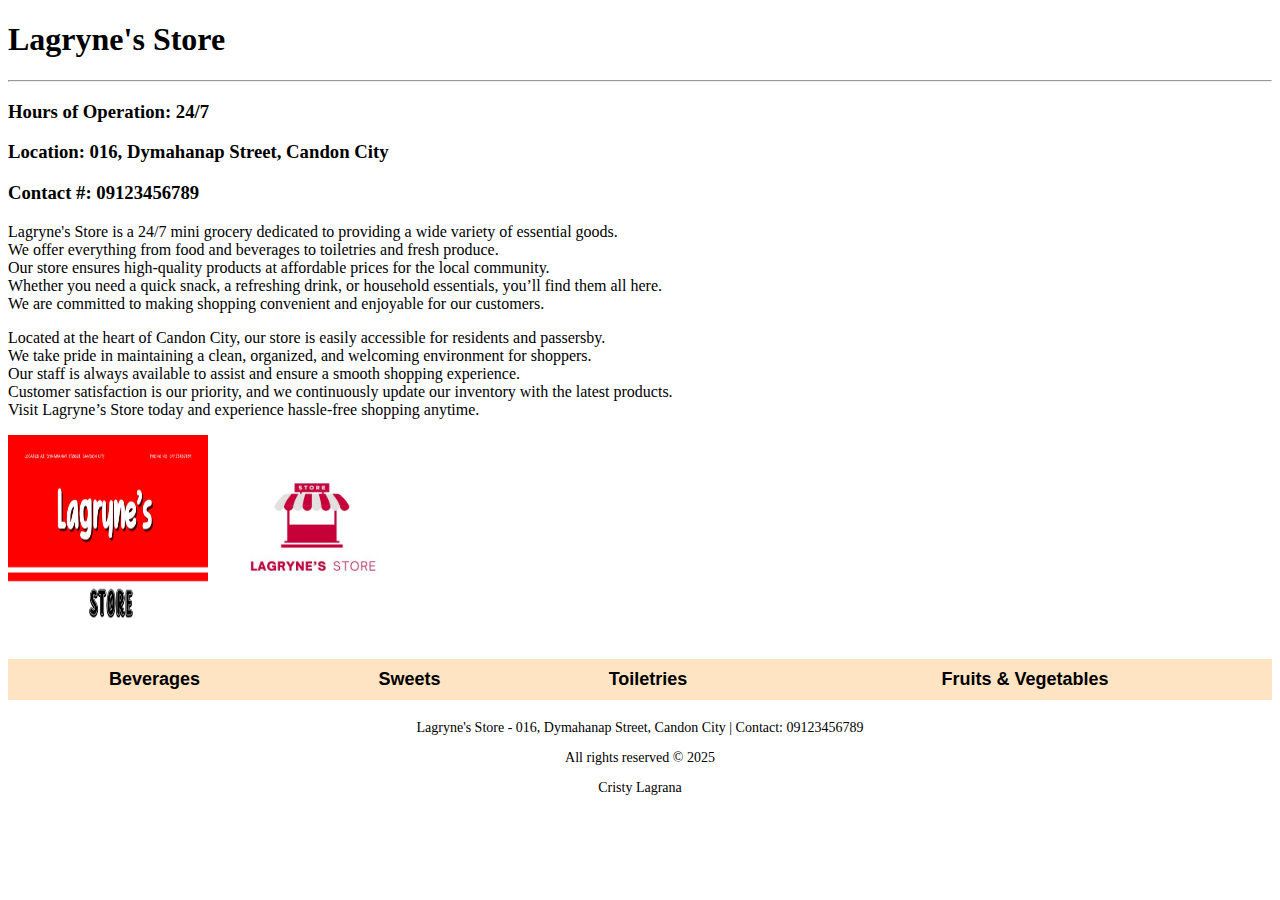
<file: index.html>
<!DOCTYPE html>
<html lang="en">
<head>
    <meta charset="UTF-8">
    <meta name="viewport" content="width=device-width, initial-scale=1.0">
    <title>Lagryne's Store - Home</title>
    <style>
        table {
            width: 100%;
            border-collapse: collapse;
            text-align: center;
            font-size: 18px;
            font-family: Arial, sans-serif;
            background-color: bisque;
            font-weight: bold;
            color: black;
        }
        th {
            padding: 10px;
        }
        img {
            width: 200px;
            height: 200px;
        }
    </style>
</head>
<body>
    <h1>Lagryne's Store</h1>
    <hr>
    <h3>Hours of Operation: 24/7</h3>
    <h3>Location: 016, Dymahanap Street, Candon City</h3>
    <h3>Contact #: 09123456789</h3>

    <p>
        Lagryne's Store is a 24/7 mini grocery dedicated to providing a wide variety of essential goods. <br> 
        We offer everything from food and beverages to toiletries and fresh produce. <br>
        Our store ensures high-quality products at affordable prices for the local community. <br>
        Whether you need a quick snack, a refreshing drink, or household essentials, you’ll find them all here. <br>
        We are committed to making shopping convenient and enjoyable for our customers.
    </p>
    <p>
        Located at the heart of Candon City, our store is easily accessible for residents and passersby. <br>
        We take pride in maintaining a clean, organized, and welcoming environment for shoppers. <br>
        Our staff is always available to assist and ensure a smooth shopping experience. <br>
        Customer satisfaction is our priority, and we continuously update our inventory with the latest products. <br>
        Visit Lagryne’s Store today and experience hassle-free shopping anytime.
    </p>

    <img src="rsc/Frontstore.jpg" alt="Store Front">
    <img src="rsc/logo.jpg" alt="Store Logo">

    <table style="margin-top: 20px;">
        <tr>
            <th><a href="store htmls/drinks.html" style="text-decoration: none; color: black;">Beverages</a></th>
            <th><a href="store htmls/sweets.html" style="text-decoration: none; color: black;">Sweets</a></th>
            <th><a href="store htmls/toiletries.html" style="text-decoration: none; color: black;">Toiletries</a></th>
            <th><a href="store htmls/fruit and vegetable.html" style="text-decoration: none; color: black;">Fruits & Vegetables</a></th>
        </tr>
    </table>

    <footer style="margin-top:20px; text-align:center; font-size:14px;">
        <p>Lagryne's Store - 016, Dymahanap Street, Candon City | Contact: 09123456789</p>
        <p>All rights reserved © 2025</p>
        <p>Cristy Lagrana</p>
    </footer>
</body>
</html>
</file>
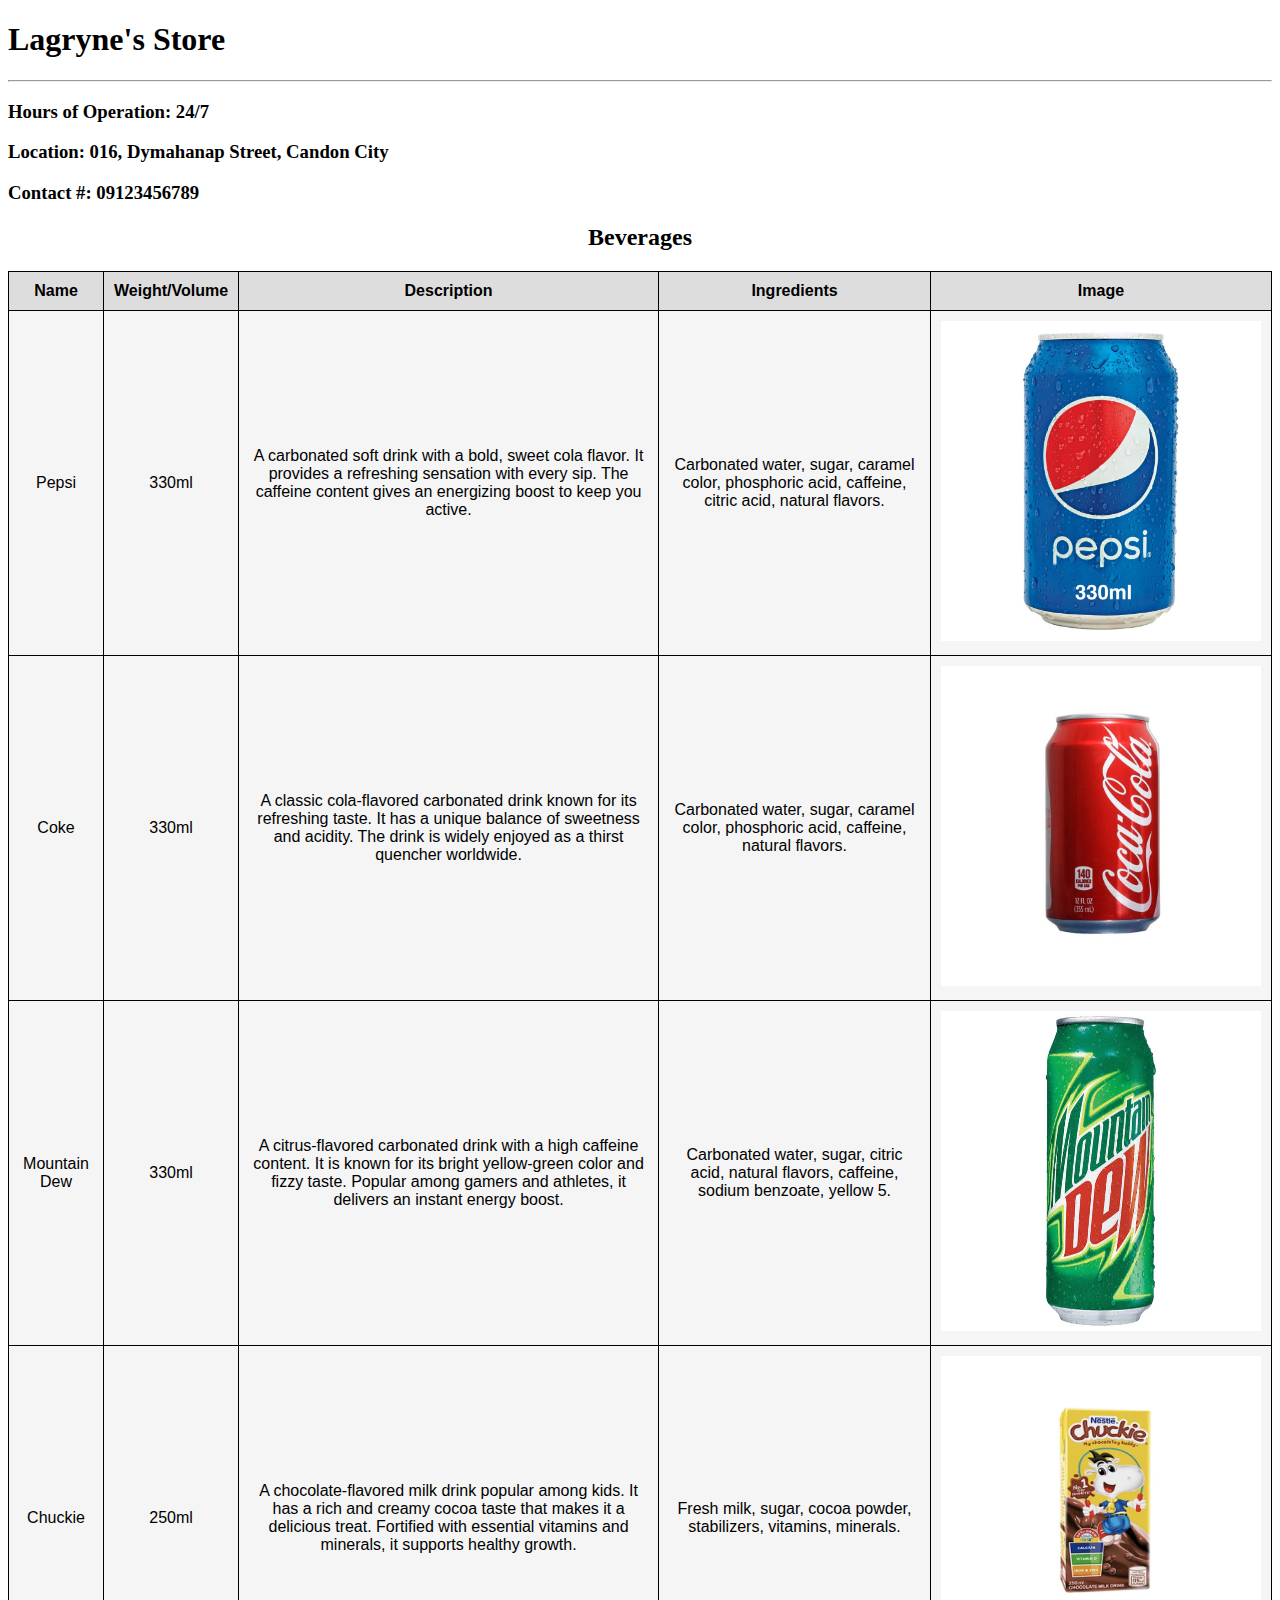
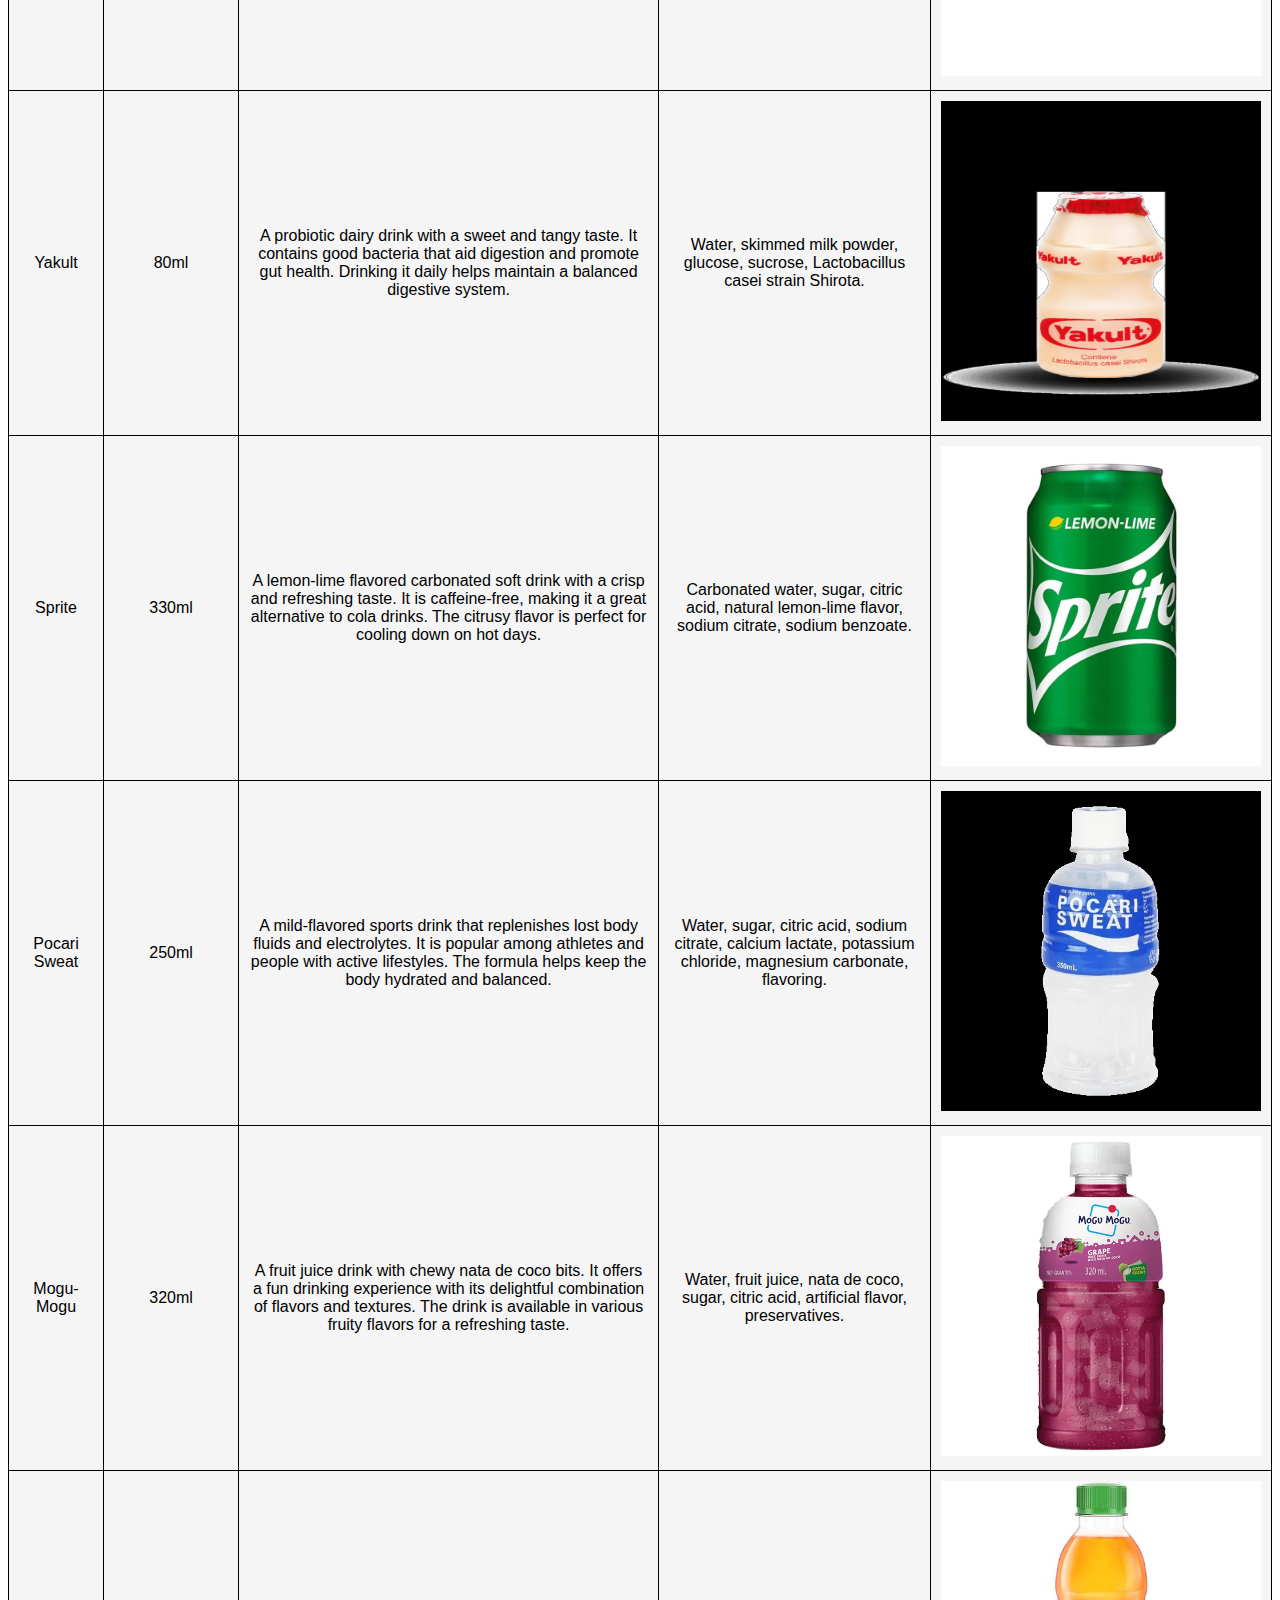
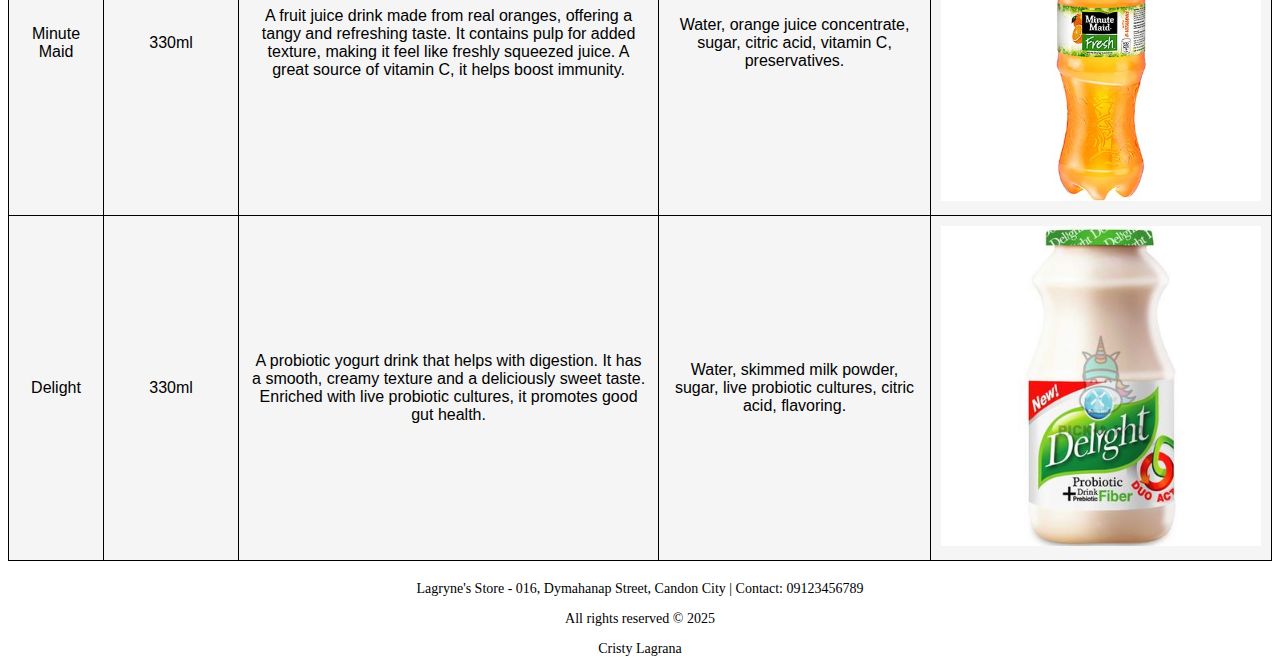
<file: store htmls/drinks.html>
<!DOCTYPE html>
<html lang="en">
<head>
    <meta charset="UTF-8">
    <meta name="viewport" content="width=device-width, initial-scale=1.0">
    <title>Beverages Section</title>
    <style>
        table {
            width: 100%;
            border-collapse: collapse;
            text-align: center;
            font-size: 16px;
            font-family: Arial, sans-serif;
            background-color: #f5f5f5;
        }
        th, td {
            border: 1px solid black;
            padding: 10px;
        }
        th {
            background-color: #ddd;
        }
        img {
            width: 320px;
            height: 320px;
        }
    </style>
</head>
<body>
    <h1>Lagryne's Store</h1>
    <hr>
    <h3>Hours of Operation: 24/7</h3>
    <h3>Location: 016, Dymahanap Street, Candon City</h3>
    <h3>Contact #: 09123456789</h3>

    <h2 style="text-align:center;">Beverages</h2>
    <table>
        <tr>
            <th>Name</th>
            <th>Weight/Volume</th>
            <th>Description</th>
            <th>Ingredients</th>
            <th>Image</th>
        </tr>
        <tr>
            <td>Pepsi</td>
            <td>330ml</td>
            <td>A carbonated soft drink with a bold, sweet cola flavor. It provides a refreshing sensation with every sip. The caffeine content gives an energizing boost to keep you active.</td>
            <td>Carbonated water, sugar, caramel color, phosphoric acid, caffeine, citric acid, natural flavors.</td>
            <td><img src="../rsc/pepsi.jpg" alt="Pepsi"></td>
        </tr>
        <tr>
            <td>Coke</td>
            <td>330ml</td>
            <td>A classic cola-flavored carbonated drink known for its refreshing taste. It has a unique balance of sweetness and acidity. The drink is widely enjoyed as a thirst quencher worldwide.</td>
            <td>Carbonated water, sugar, caramel color, phosphoric acid, caffeine, natural flavors.</td>
            <td><img src="../rsc/coke.jpg" alt="Coke"></td>
        </tr>
        <tr>
            <td>Mountain Dew</td>
            <td>330ml</td>
            <td>A citrus-flavored carbonated drink with a high caffeine content. It is known for its bright yellow-green color and fizzy taste. Popular among gamers and athletes, it delivers an instant energy boost.</td>
            <td>Carbonated water, sugar, citric acid, natural flavors, caffeine, sodium benzoate, yellow 5.</td>
            <td><img src="../rsc/Dew.jpg" alt="Mountain Dew"></td>
        </tr>
        <tr>
            <td>Chuckie</td>
            <td>250ml</td>
            <td>A chocolate-flavored milk drink popular among kids. It has a rich and creamy cocoa taste that makes it a delicious treat. Fortified with essential vitamins and minerals, it supports healthy growth.</td>
            <td>Fresh milk, sugar, cocoa powder, stabilizers, vitamins, minerals.</td>
            <td><img src="../rsc/chuckie.jpg" alt="Chuckie"></td>
        </tr>
        <tr>
            <td>Yakult</td>
            <td>80ml</td>
            <td>A probiotic dairy drink with a sweet and tangy taste. It contains good bacteria that aid digestion and promote gut health. Drinking it daily helps maintain a balanced digestive system.</td>
            <td>Water, skimmed milk powder, glucose, sucrose, Lactobacillus casei strain Shirota.</td>
            <td><img src="../rsc/yakult.jpg" alt="Yakult"></td>
        </tr>
        <tr>
            <td>Sprite</td>
            <td>330ml</td>
            <td>A lemon-lime flavored carbonated soft drink with a crisp and refreshing taste. It is caffeine-free, making it a great alternative to cola drinks. The citrusy flavor is perfect for cooling down on hot days.</td>
            <td>Carbonated water, sugar, citric acid, natural lemon-lime flavor, sodium citrate, sodium benzoate.</td>
            <td><img src="../rsc/sprite.jpg" alt="Sprite"></td>
        </tr>
        <tr>
            <td>Pocari Sweat</td>
            <td>250ml</td>
            <td>A mild-flavored sports drink that replenishes lost body fluids and electrolytes. It is popular among athletes and people with active lifestyles. The formula helps keep the body hydrated and balanced.</td>
            <td>Water, sugar, citric acid, sodium citrate, calcium lactate, potassium chloride, magnesium carbonate, flavoring.</td>
            <td><img src="../rsc/pocari.jpg" alt="Pocari Sweat"></td>
        </tr>
        <tr>
            <td>Mogu-Mogu</td>
            <td>320ml</td>
            <td>A fruit juice drink with chewy nata de coco bits. It offers a fun drinking experience with its delightful combination of flavors and textures. The drink is available in various fruity flavors for a refreshing taste.</td>
            <td>Water, fruit juice, nata de coco, sugar, citric acid, artificial flavor, preservatives.</td>
            <td><img src="../rsc/mogu-mogu.jpg" alt="Mogu-Mogu"></td>
        </tr>
        <tr>
            <td>Minute Maid</td>
            <td>330ml</td>
            <td>A fruit juice drink made from real oranges, offering a tangy and refreshing taste. It contains pulp for added texture, making it feel like freshly squeezed juice. A great source of vitamin C, it helps boost immunity.</td>
            <td>Water, orange juice concentrate, sugar, citric acid, vitamin C, preservatives.</td>
            <td><img src="../rsc/minutemaid.jpg" alt="Minute Maid"></td>
        </tr>
        <tr>
            <td>Delight</td>
            <td>330ml</td>
            <td>A probiotic yogurt drink that helps with digestion. It has a smooth, creamy texture and a deliciously sweet taste. Enriched with live probiotic cultures, it promotes good gut health.</td>
            <td>Water, skimmed milk powder, sugar, live probiotic cultures, citric acid, flavoring.</td>
            <td><img src="../rsc/delight.jpg" alt="Delight"></td>
        </tr>
    </table>

    <footer style="margin-top:20px; text-align:center; font-size:14px;">
        <p>Lagryne's Store - 016, Dymahanap Street, Candon City | Contact: 09123456789</p>
        <p>All rights reserved © 2025</p>
        <p>Cristy Lagrana</p>
    </footer>
</body>
</html>
</file>
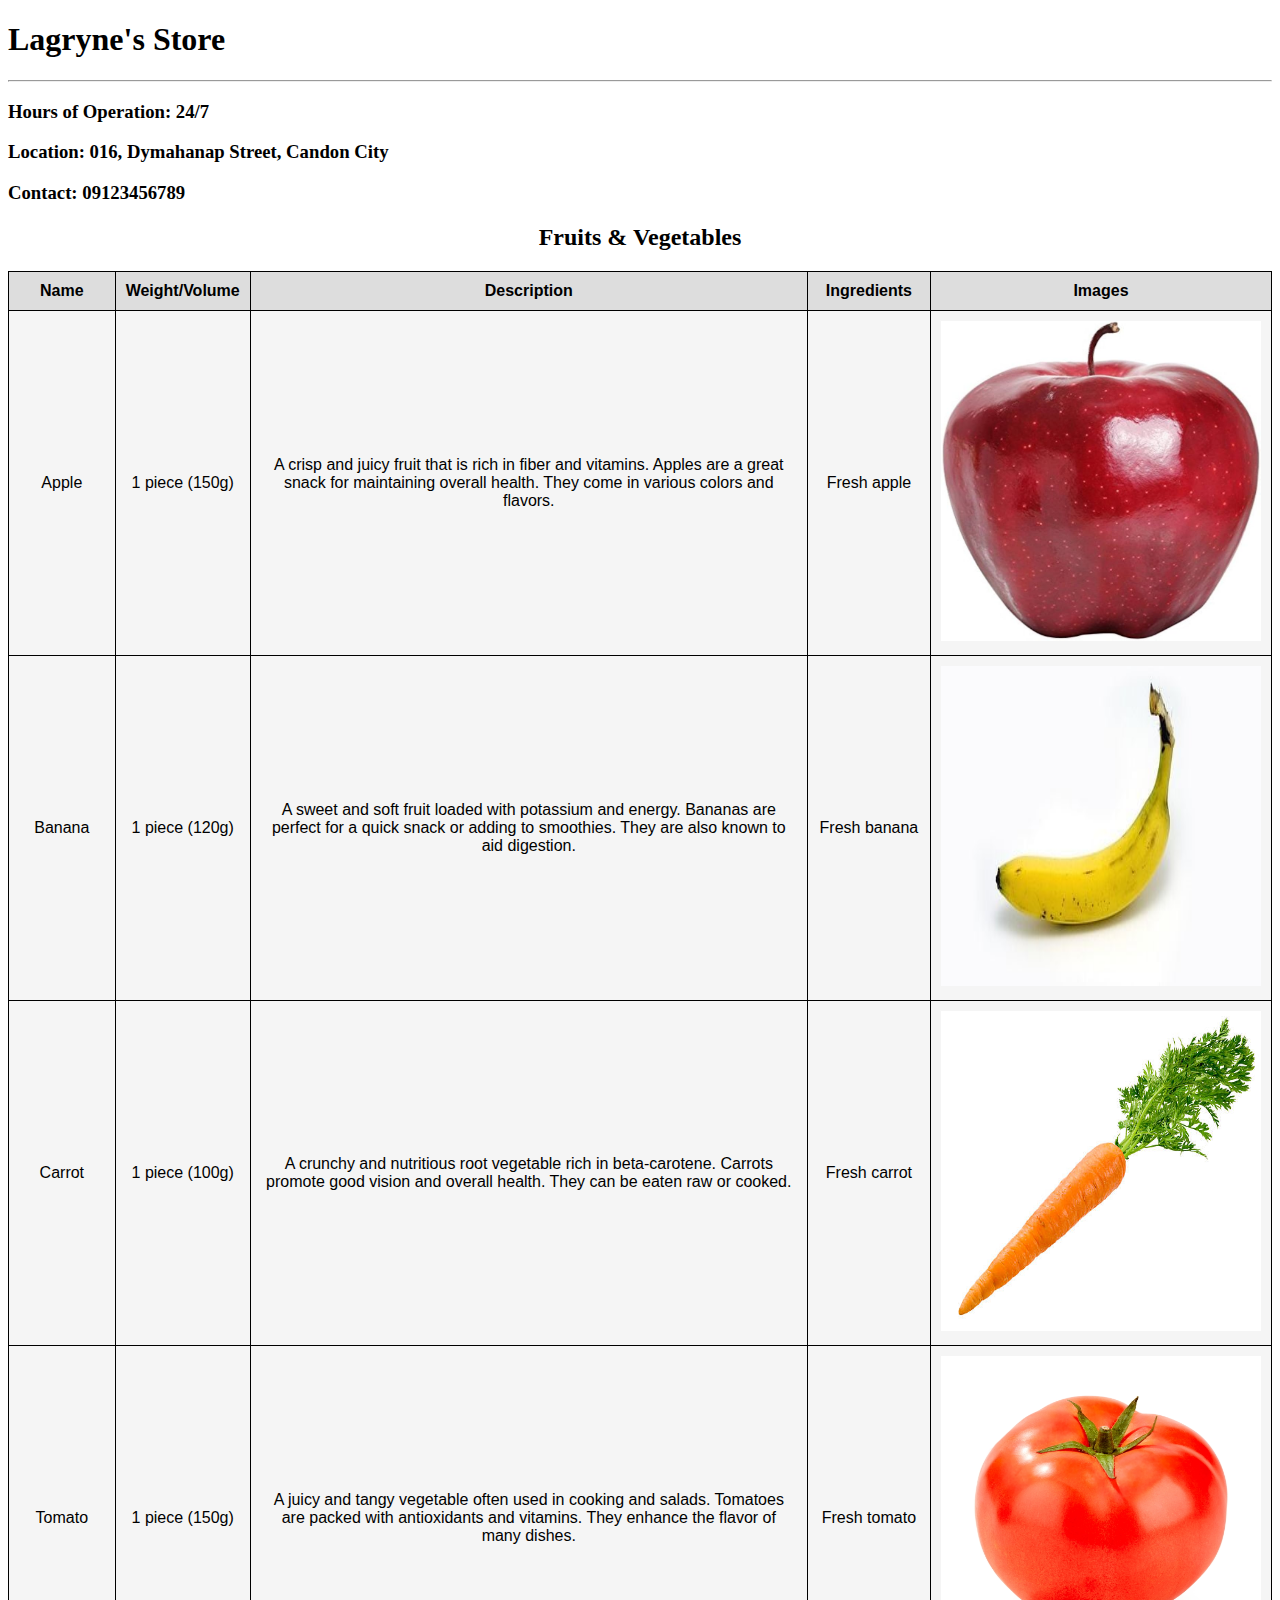
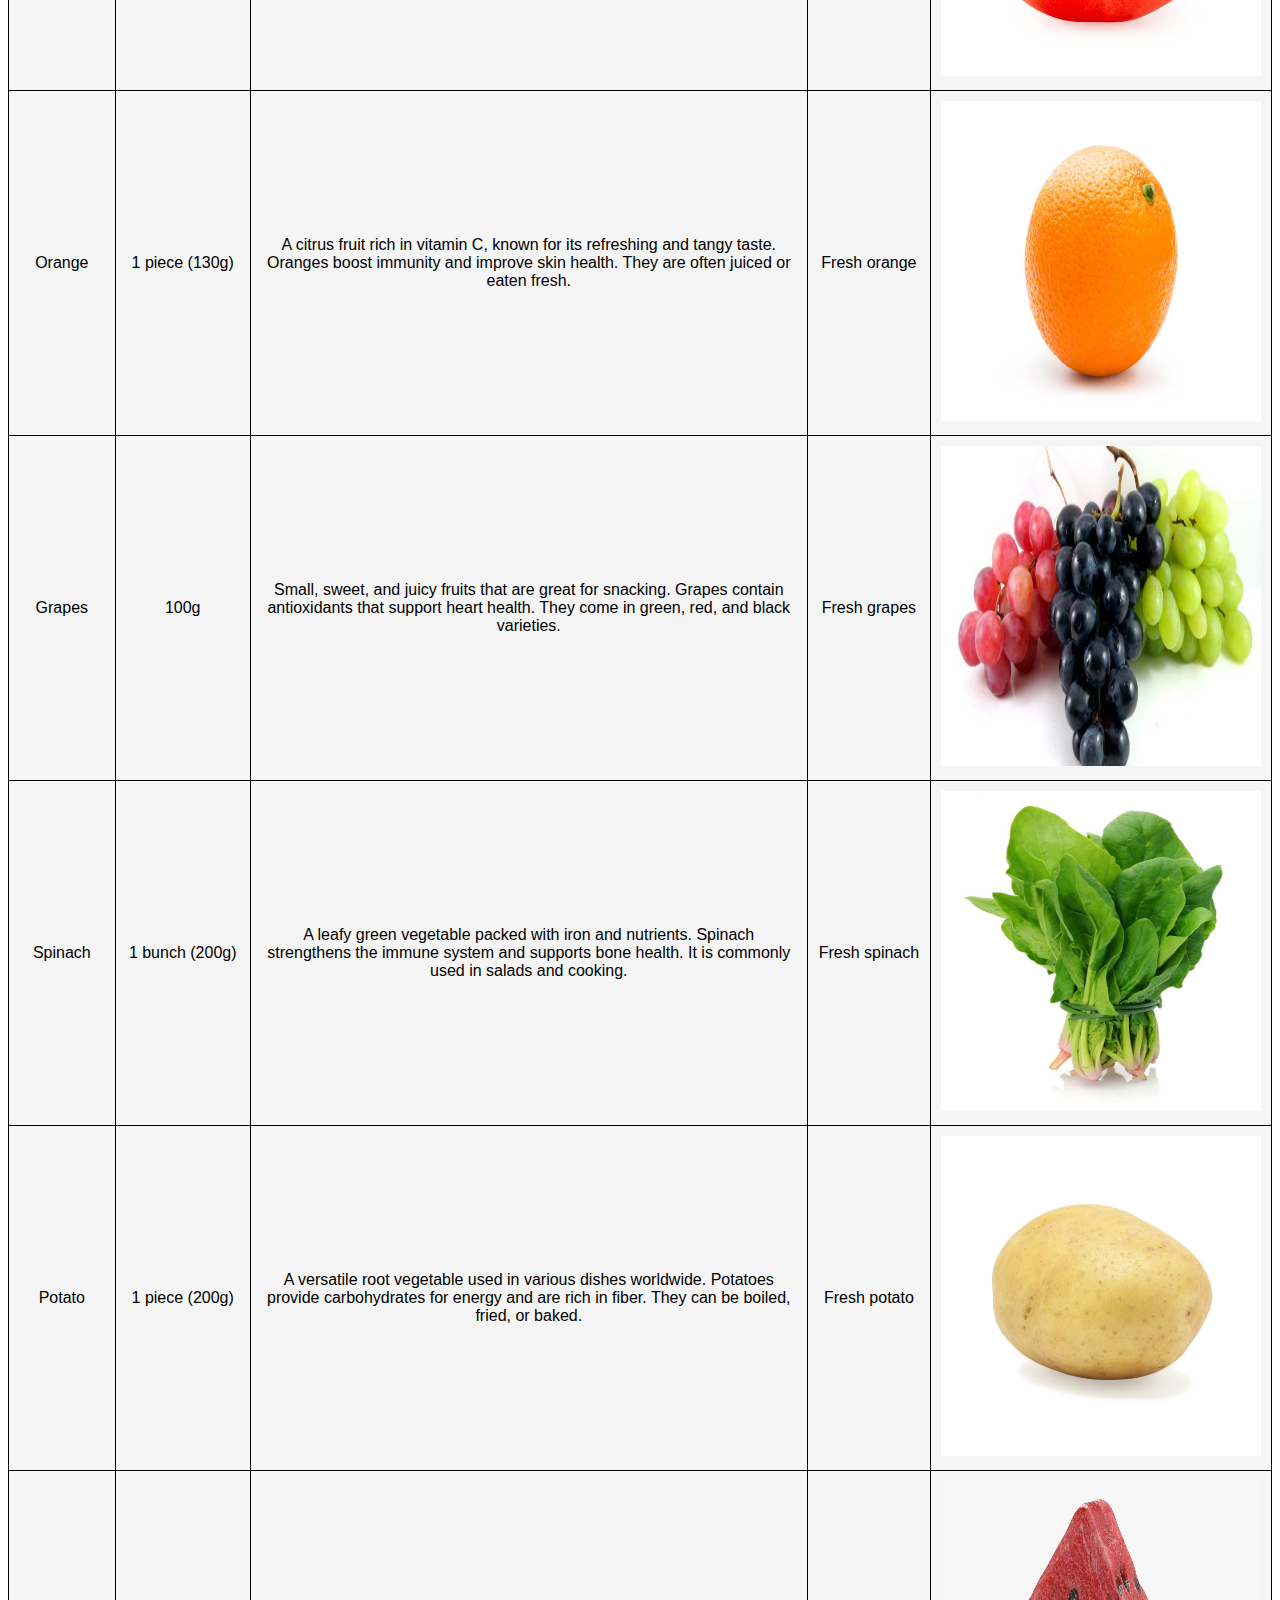
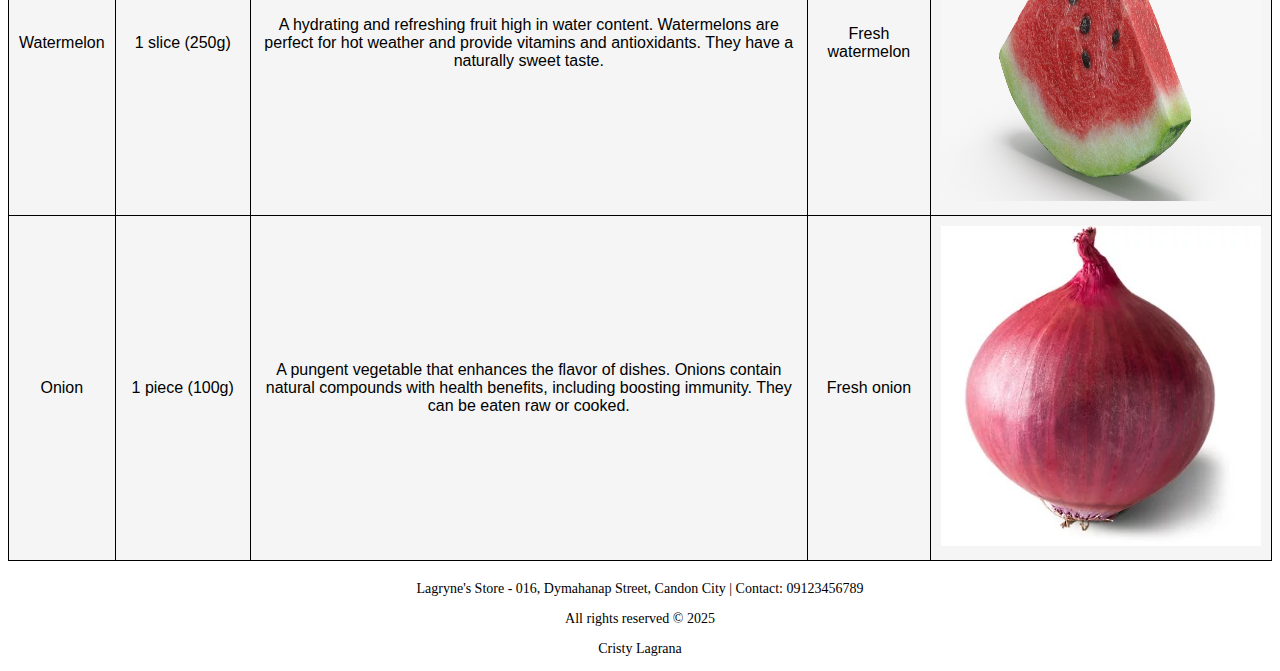
<file: store htmls/fruit and vegetable.html>
<!DOCTYPE html>
<html lang="en">
<head>
    <meta charset="UTF-8">
    <meta name="viewport" content="width=device-width, initial-scale=1.0">
    <title>Fruits & Vegetables Section</title>
    <style>
        table {
            width: 100%;
            border-collapse: collapse;
            text-align: center;
            font-size: 16px;
            font-family: Arial, sans-serif;
            background-color: #f5f5f5;
        }
        th, td {
            border: 1px solid black;
            padding: 10px;
        }
        th {
            background-color: #ddd;
        }
        img {
            width: 320px;
            height: 320px;
        }
    </style>
</head>
<body>
    <h1>Lagryne's Store</h1>
    <hr>
    <h3>Hours of Operation: 24/7</h3>
    <h3>Location: 016, Dymahanap Street, Candon City</h3>
    <h3>Contact: 09123456789</h3>

    <h2 style="text-align:center;">Fruits & Vegetables</h2>
    <table>
        <tr>
            <th>Name</th>
            <th>Weight/Volume</th>
            <th>Description</th>
            <th>Ingredients</th>
            <th>Images</th>
        </tr>
        <tr>
            <td>Apple</td>
            <td>1 piece (150g)</td>
            <td>A crisp and juicy fruit that is rich in fiber and vitamins. Apples are a great snack for maintaining overall health. They come in various colors and flavors.</td>
            <td>Fresh apple</td>
            <td><img src="../rsc/apple.jpg" alt="Apple"></td>
        </tr>
        <tr>
            <td>Banana</td>
            <td>1 piece (120g)</td>
            <td>A sweet and soft fruit loaded with potassium and energy. Bananas are perfect for a quick snack or adding to smoothies. They are also known to aid digestion.</td>
            <td>Fresh banana</td>
            <td><img src="../rsc/banana.jpg" alt="Banana"></td>
        </tr>
        <tr>
            <td>Carrot</td>
            <td>1 piece (100g)</td>
            <td>A crunchy and nutritious root vegetable rich in beta-carotene. Carrots promote good vision and overall health. They can be eaten raw or cooked.</td>
            <td>Fresh carrot</td>
            <td><img src="../rsc/carrot.jpg" alt="Carrot"></td>
        </tr>
        <tr>
            <td>Tomato</td>
            <td>1 piece (150g)</td>
            <td>A juicy and tangy vegetable often used in cooking and salads. Tomatoes are packed with antioxidants and vitamins. They enhance the flavor of many dishes.</td>
            <td>Fresh tomato</td>
            <td><img src="../rsc/tomato.jpg" alt="Tomato"></td>
        </tr>
        <tr>
            <td>Orange</td>
            <td>1 piece (130g)</td>
            <td>A citrus fruit rich in vitamin C, known for its refreshing and tangy taste. Oranges boost immunity and improve skin health. They are often juiced or eaten fresh.</td>
            <td>Fresh orange</td>
            <td><img src="../rsc/orange.jpg" alt="Orange"></td>
        </tr>
        <tr>
            <td>Grapes</td>
            <td>100g</td>
            <td>Small, sweet, and juicy fruits that are great for snacking. Grapes contain antioxidants that support heart health. They come in green, red, and black varieties.</td>
            <td>Fresh grapes</td>
            <td><img src="../rsc/grapes.jpg" alt="Grapes"></td>
        </tr>
        <tr>
            <td>Spinach</td>
            <td>1 bunch (200g)</td>
            <td>A leafy green vegetable packed with iron and nutrients. Spinach strengthens the immune system and supports bone health. It is commonly used in salads and cooking.</td>
            <td>Fresh spinach</td>
            <td><img src="../rsc/spinach.jpg" alt="Spinach"></td>
        </tr>
        <tr>
            <td>Potato</td>
            <td>1 piece (200g)</td>
            <td>A versatile root vegetable used in various dishes worldwide. Potatoes provide carbohydrates for energy and are rich in fiber. They can be boiled, fried, or baked.</td>
            <td>Fresh potato</td>
            <td><img src="../rsc/potato.jpg" alt="Potato"></td>
        </tr>
        <tr>
            <td>Watermelon</td>
            <td>1 slice (250g)</td>
            <td>A hydrating and refreshing fruit high in water content. Watermelons are perfect for hot weather and provide vitamins and antioxidants. They have a naturally sweet taste.</td>
            <td>Fresh watermelon</td>
            <td><img src="../rsc/watermelon.jpg" alt="Watermelon"></td>
        </tr>
        <tr>
            <td>Onion</td>
            <td>1 piece (100g)</td>
            <td>A pungent vegetable that enhances the flavor of dishes. Onions contain natural compounds with health benefits, including boosting immunity. They can be eaten raw or cooked.</td>
            <td>Fresh onion</td>
            <td><img src="../rsc/onion.jpg" alt="Onion"></td>
        </tr>
    </table>

    <footer style="margin-top:20px; text-align:center; font-size:14px;">
        <p>Lagryne's Store - 016, Dymahanap Street, Candon City | Contact: 09123456789</p>
        <p>All rights reserved © 2025</p>
        <p>Cristy Lagrana</p>
    </footer>
</body>
</html>
</file>
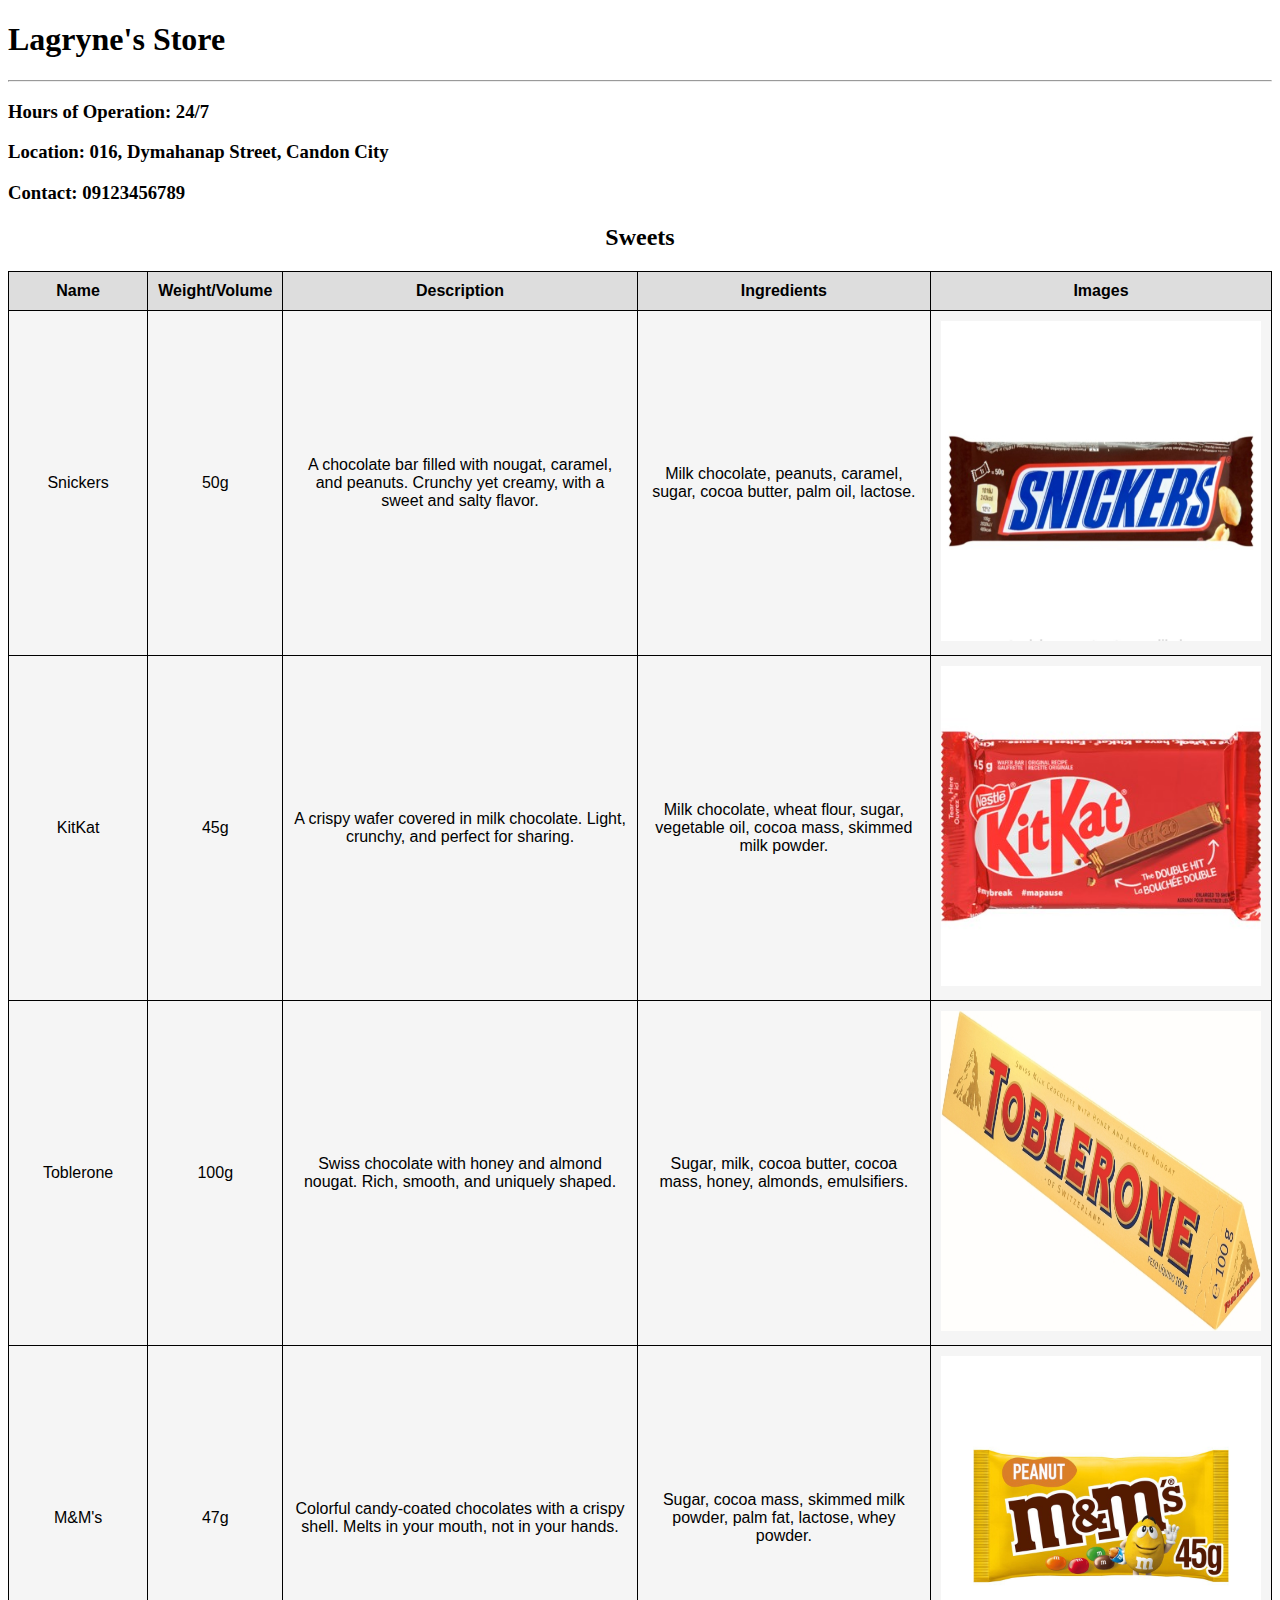
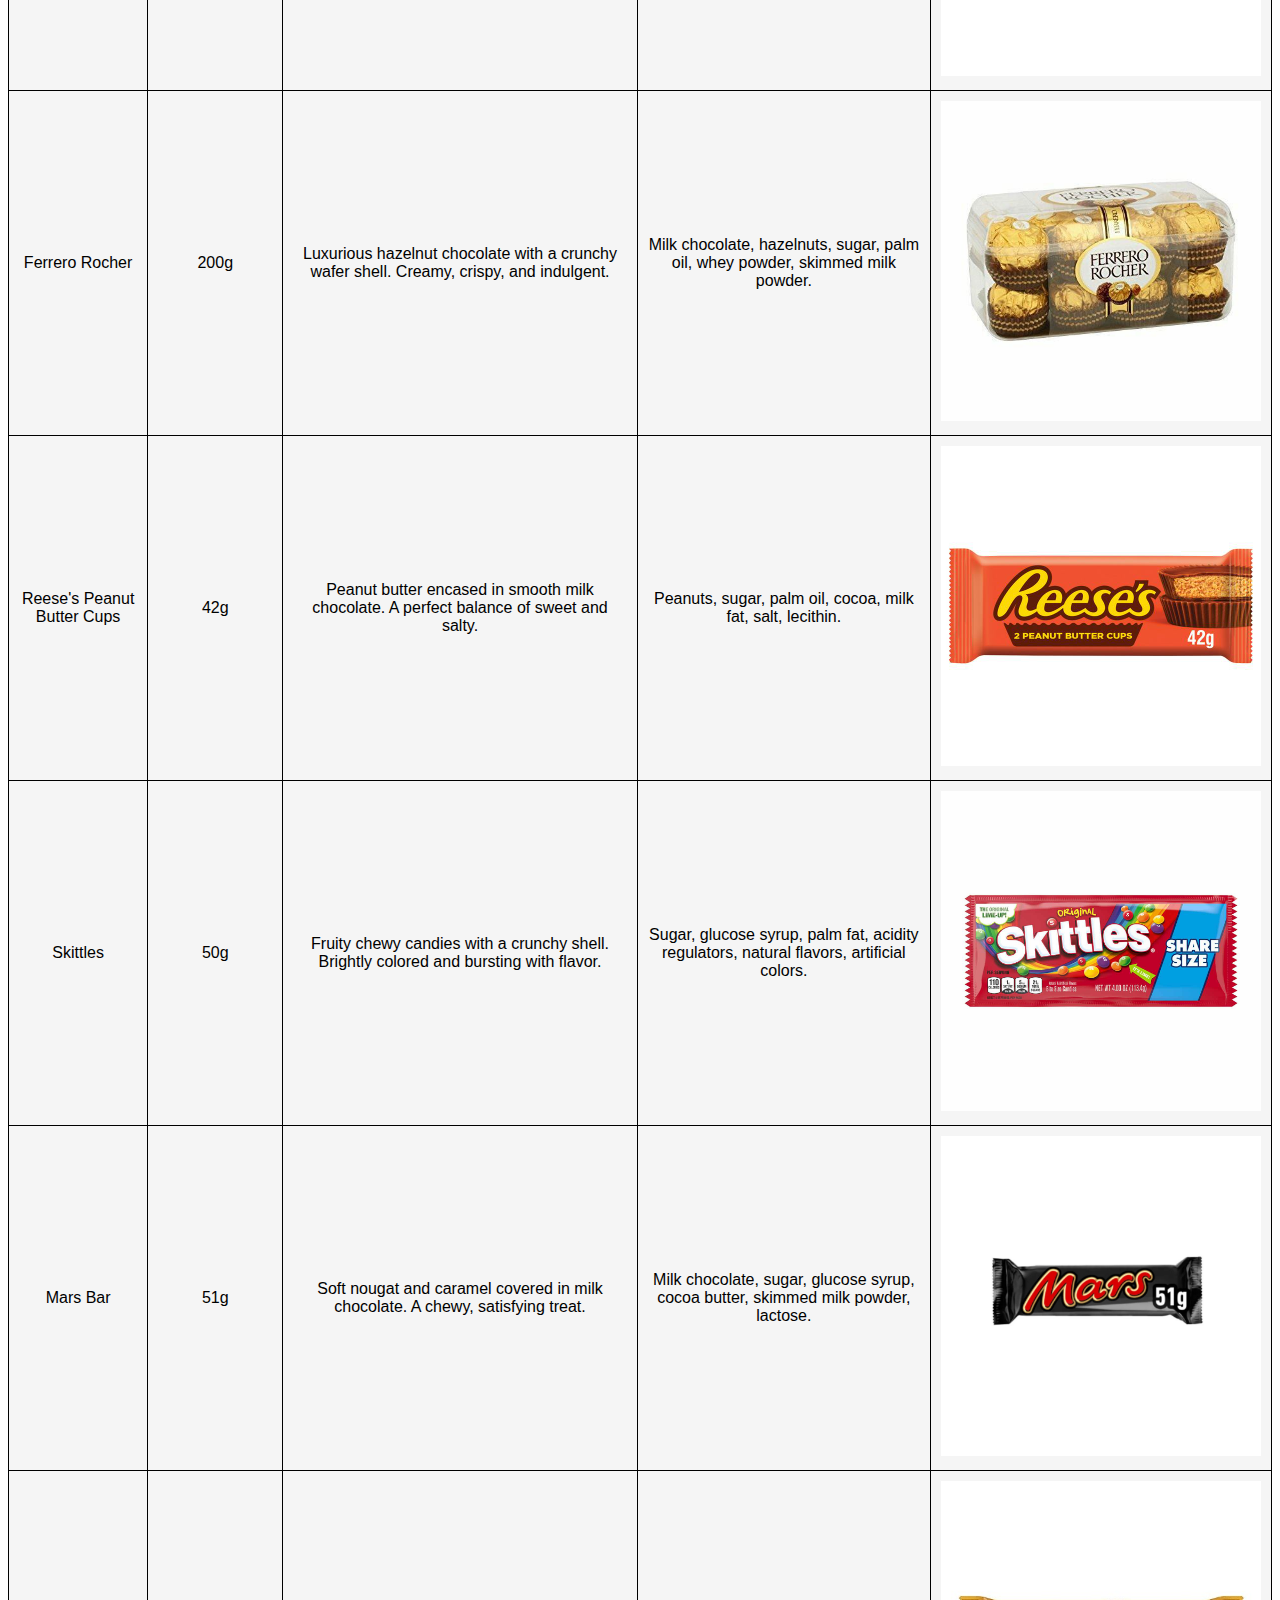
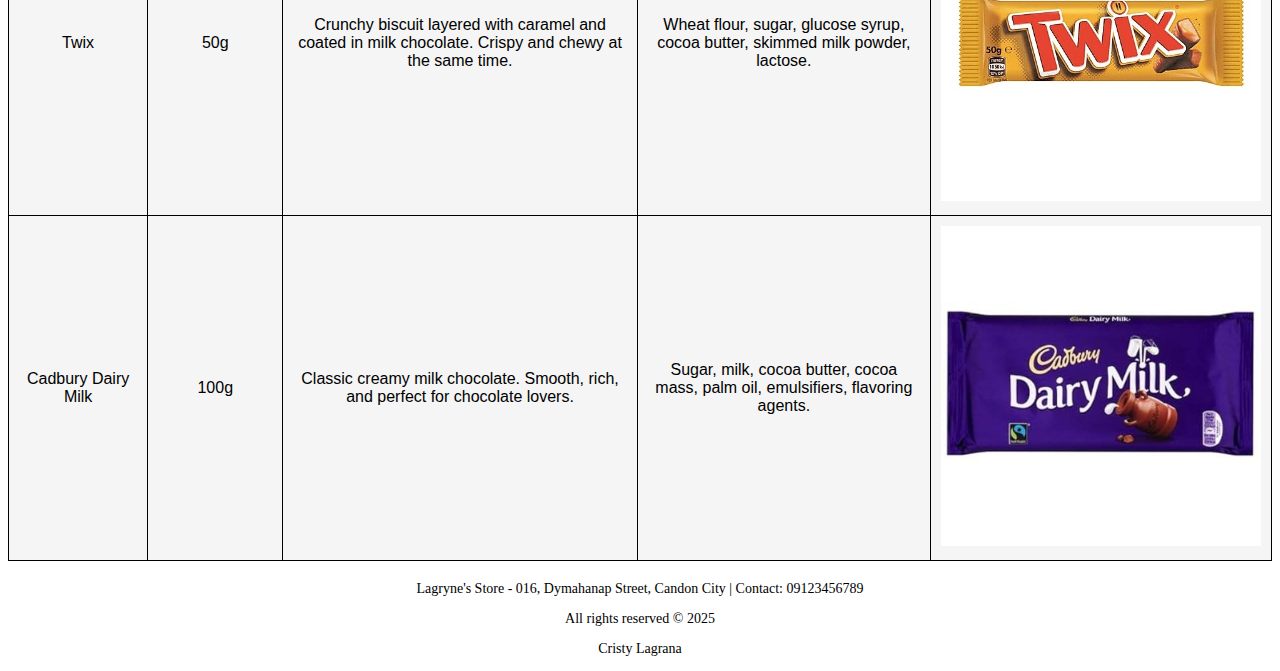
<file: store htmls/sweets.html>
<!DOCTYPE html>
<html lang="en">
<head>
    <meta charset="UTF-8">
    <meta name="viewport" content="width=device-width, initial-scale=1.0">
    <title>Sweets Section</title>
    <style>
        table {
            width: 100%;
            border-collapse: collapse;
            text-align: center;
            font-size: 16px;
            font-family: Arial, sans-serif;
            background-color: #f5f5f5;
        }
        th, td {
            border: 1px solid black;
            padding: 10px;
        }
        th {
            background-color: #ddd;
        }
        img {
            width: 320px;
            height: 320px;
        }
    </style>
</head>
<body>
    <h1>Lagryne's Store</h1>
    <hr>
    <h3>Hours of Operation: 24/7</h3>
    <h3>Location: 016, Dymahanap Street, Candon City</h3>
    <h3>Contact: 09123456789</h3>

    <h2 style="text-align:center;">Sweets</h2>
    <table>
        <tr>
            <th>Name</th>
            <th>Weight/Volume</th>
            <th>Description</th>
            <th>Ingredients</th>
            <th>Images</th>
        </tr>
        <tr>
            <td>Snickers</td>
            <td>50g</td>
            <td>A chocolate bar filled with nougat, caramel, and peanuts. Crunchy yet creamy, with a sweet and salty flavor.</td>
            <td>Milk chocolate, peanuts, caramel, sugar, cocoa butter, palm oil, lactose.</td>
            <td><img src="../rsc/snickers.jpg" alt="Snickers"></td>
        </tr>
        <tr>
            <td>KitKat</td>
            <td>45g</td>
            <td>A crispy wafer covered in milk chocolate. Light, crunchy, and perfect for sharing.</td>
            <td>Milk chocolate, wheat flour, sugar, vegetable oil, cocoa mass, skimmed milk powder.</td>
            <td><img src="../rsc/kitkat.jpg" alt="KitKat"></td>
        </tr>
        <tr>
            <td>Toblerone</td>
            <td>100g</td>
            <td>Swiss chocolate with honey and almond nougat. Rich, smooth, and uniquely shaped.</td>
            <td>Sugar, milk, cocoa butter, cocoa mass, honey, almonds, emulsifiers.</td>
            <td><img src="../rsc/toblerone.jpg" alt="Toblerone"></td>
        </tr>
        <tr>
            <td>M&M's</td>
            <td>47g</td>
            <td>Colorful candy-coated chocolates with a crispy shell. Melts in your mouth, not in your hands.</td>
            <td>Sugar, cocoa mass, skimmed milk powder, palm fat, lactose, whey powder.</td>
            <td><img src="../rsc/mnm.jpg" alt="M&M's"></td>
        </tr>
        <tr>
            <td>Ferrero Rocher</td>
            <td>200g</td>
            <td>Luxurious hazelnut chocolate with a crunchy wafer shell. Creamy, crispy, and indulgent.</td>
            <td>Milk chocolate, hazelnuts, sugar, palm oil, whey powder, skimmed milk powder.</td>
            <td><img src="../rsc/ferrero.jpg" alt="Ferrero Rocher"></td>
        </tr>
        <tr>
            <td>Reese's Peanut Butter Cups</td>
            <td>42g</td>
            <td>Peanut butter encased in smooth milk chocolate. A perfect balance of sweet and salty.</td>
            <td>Peanuts, sugar, palm oil, cocoa, milk fat, salt, lecithin.</td>
            <td><img src="../rsc/reese's.jpg" alt="Reese's"></td>
        </tr>
        <tr>
            <td>Skittles</td>
            <td>50g</td>
            <td>Fruity chewy candies with a crunchy shell. Brightly colored and bursting with flavor.</td>
            <td>Sugar, glucose syrup, palm fat, acidity regulators, natural flavors, artificial colors.</td>
            <td><img src="../rsc/skittles.jpg" alt="Skittles"></td>
        </tr>
        <tr>
            <td>Mars Bar</td>
            <td>51g</td>
            <td>Soft nougat and caramel covered in milk chocolate. A chewy, satisfying treat.</td>
            <td>Milk chocolate, sugar, glucose syrup, cocoa butter, skimmed milk powder, lactose.</td>
            <td><img src="../rsc/mars.jpg" alt="Mars"></td>
        </tr>
        <tr>
            <td>Twix</td>
            <td>50g</td>
            <td>Crunchy biscuit layered with caramel and coated in milk chocolate. Crispy and chewy at the same time.</td>
            <td>Wheat flour, sugar, glucose syrup, cocoa butter, skimmed milk powder, lactose.</td>
            <td><img src="../rsc/twix.jpg" alt="Twix"></td>
        </tr>
        <tr>
            <td>Cadbury Dairy Milk</td>
            <td>100g</td>
            <td>Classic creamy milk chocolate. Smooth, rich, and perfect for chocolate lovers.</td>
            <td>Sugar, milk, cocoa butter, cocoa mass, palm oil, emulsifiers, flavoring agents.</td>
            <td><img src="../rsc/dairymilk.jpg" alt="Cadbury Dairy Milk"></td>
        </tr>
    </table>

    <footer style="margin-top:20px; text-align:center; font-size:14px;">
        <p>Lagryne's Store - 016, Dymahanap Street, Candon City | Contact: 09123456789</p>
        <p>All rights reserved © 2025</p>
        <p>Cristy Lagrana</p>
    </footer>
</body>
</html>
</file>
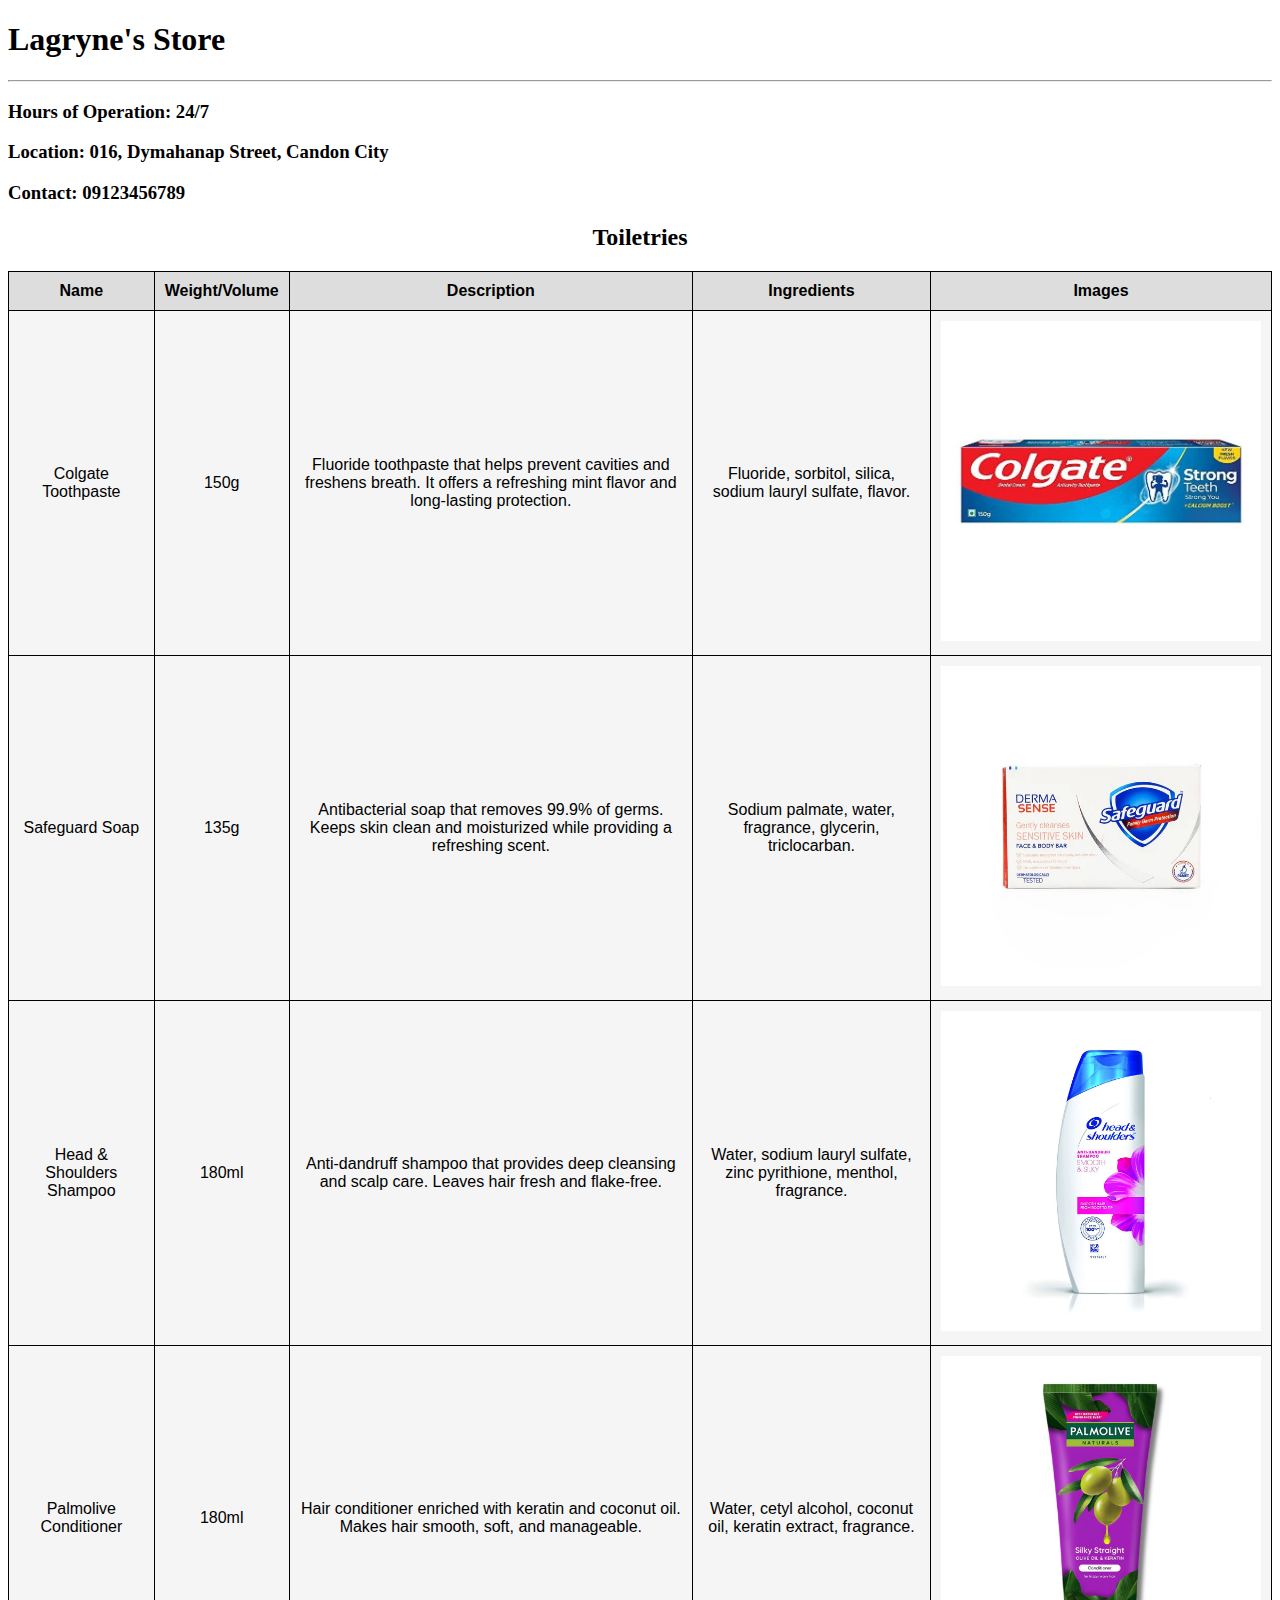
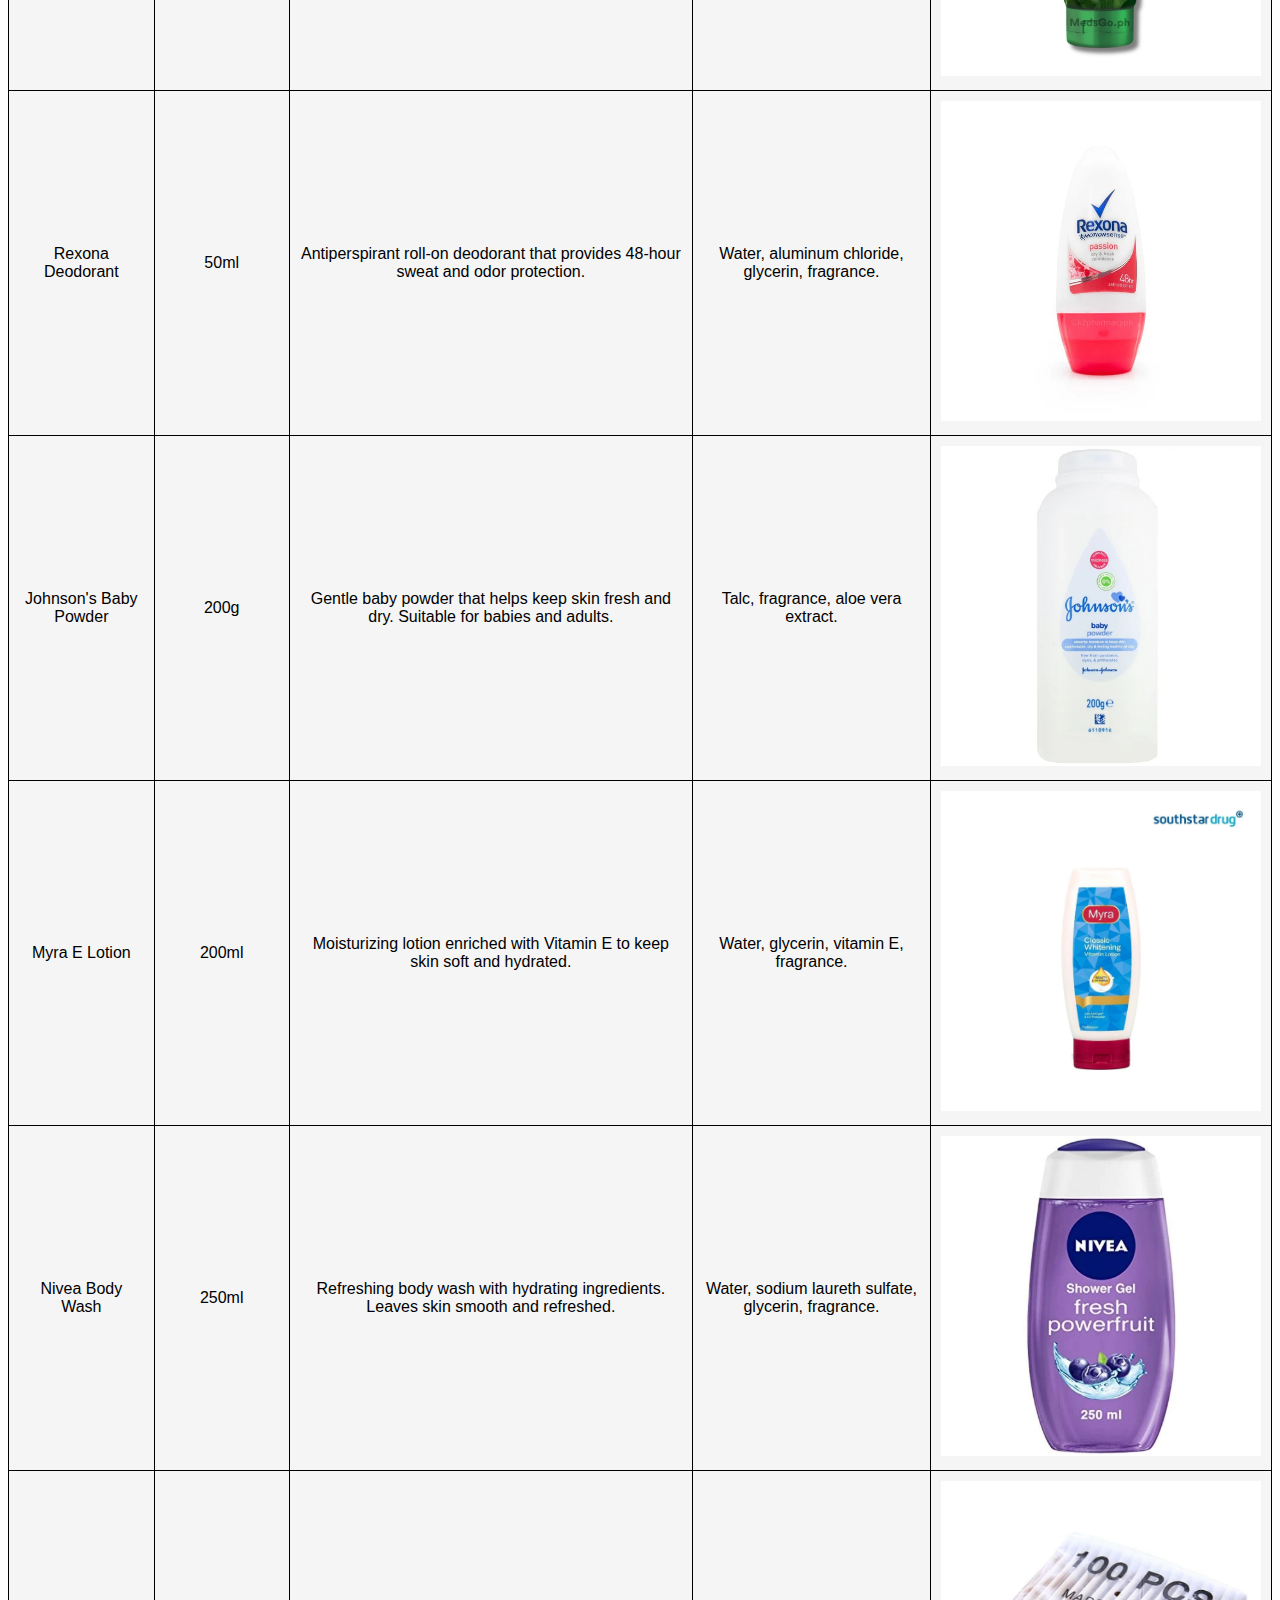
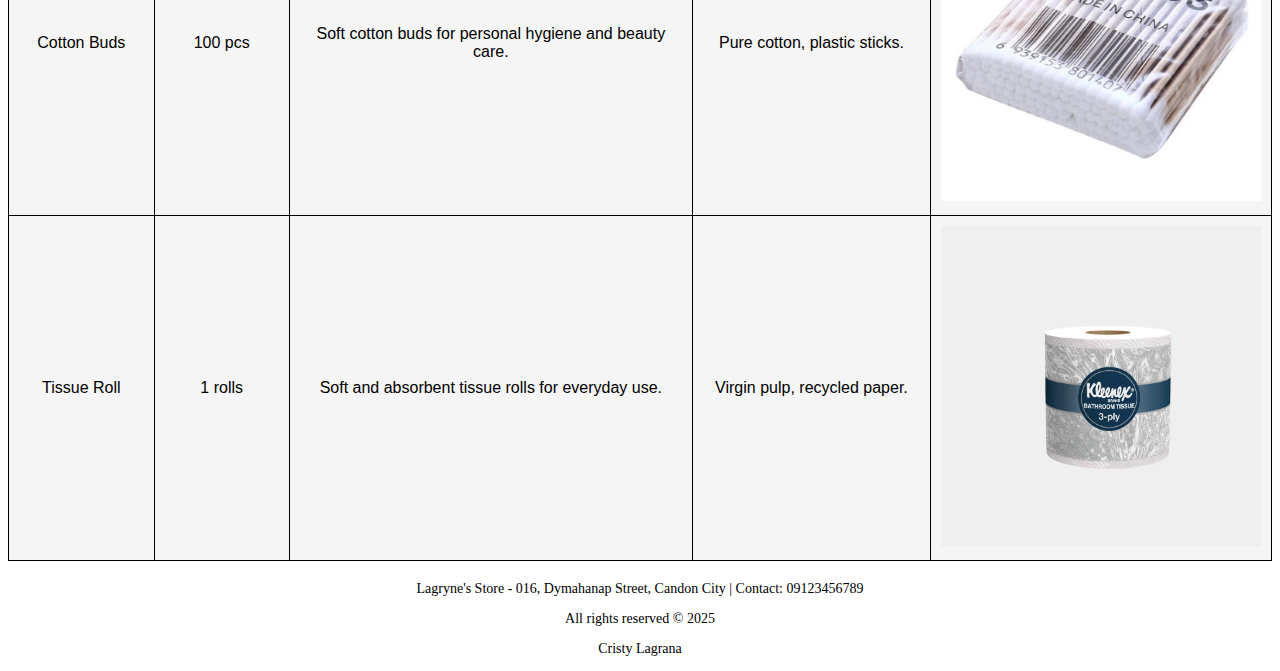
<file: store htmls/toiletries.html>
<!DOCTYPE html>
<html lang="en">
<head>
    <meta charset="UTF-8">
    <meta name="viewport" content="width=device-width, initial-scale=1.0">
    <title>Toiletries Section</title>
    <style>
        table {
            width: 100%;
            border-collapse: collapse;
            text-align: center;
            font-size: 16px;
            font-family: Arial, sans-serif;
            background-color: #f5f5f5;
        }
        th, td {
            border: 1px solid black;
            padding: 10px;
        }
        th {
            background-color: #ddd;
        }
        img {
            width: 320px;
            height: 320px;
        }
    </style>
</head>
<body>
    <h1>Lagryne's Store</h1>
    <hr>
    <h3>Hours of Operation: 24/7</h3>
    <h3>Location: 016, Dymahanap Street, Candon City</h3>
    <h3>Contact: 09123456789</h3>

    <h2 style="text-align:center;">Toiletries</h2>
    <table>
        <tr>
            <th>Name</th>
            <th>Weight/Volume</th>
            <th>Description</th>
            <th>Ingredients</th>
            <th>Images</th>
        </tr>
        <tr>
            <td>Colgate Toothpaste</td>
            <td>150g</td>
            <td>Fluoride toothpaste that helps prevent cavities and freshens breath. It offers a refreshing mint flavor and long-lasting protection.</td>
            <td>Fluoride, sorbitol, silica, sodium lauryl sulfate, flavor.</td>
            <td><img src="../rsc/colgate.jpg" alt="Colgate Toothpaste"></td>
        </tr>
        <tr>
            <td>Safeguard Soap</td>
            <td>135g</td>
            <td>Antibacterial soap that removes 99.9% of germs. Keeps skin clean and moisturized while providing a refreshing scent.</td>
            <td>Sodium palmate, water, fragrance, glycerin, triclocarban.</td>
            <td><img src="../rsc/safeguard.jpg" alt="Safeguard Soap"></td>
        </tr>
        <tr>
            <td>Head & Shoulders Shampoo</td>
            <td>180ml</td>
            <td>Anti-dandruff shampoo that provides deep cleansing and scalp care. Leaves hair fresh and flake-free.</td>
            <td>Water, sodium lauryl sulfate, zinc pyrithione, menthol, fragrance.</td>
            <td><img src="../rsc/headandshoulder.jpg" alt="Head & Shoulders Shampoo"></td>
        </tr>
        <tr>
            <td>Palmolive Conditioner</td>
            <td>180ml</td>
            <td>Hair conditioner enriched with keratin and coconut oil. Makes hair smooth, soft, and manageable.</td>
            <td>Water, cetyl alcohol, coconut oil, keratin extract, fragrance.</td>
            <td><img src="../rsc/palmolive.jpg" alt="Palmolive Conditioner"></td>
        </tr>
        <tr>
            <td>Rexona Deodorant</td>
            <td>50ml</td>
            <td>Antiperspirant roll-on deodorant that provides 48-hour sweat and odor protection.</td>
            <td>Water, aluminum chloride, glycerin, fragrance.</td>
            <td><img src="../rsc/rexona.jpg" alt="Rexona Deodorant"></td>
        </tr>
        <tr>
            <td>Johnson's Baby Powder</td>
            <td>200g</td>
            <td>Gentle baby powder that helps keep skin fresh and dry. Suitable for babies and adults.</td>
            <td>Talc, fragrance, aloe vera extract.</td>
            <td><img src="../rsc/johnson.jpg" alt="Johnson's Baby Powder"></td>
        </tr>
        <tr>
            <td>Myra E Lotion</td>
            <td>200ml</td>
            <td>Moisturizing lotion enriched with Vitamin E to keep skin soft and hydrated.</td>
            <td>Water, glycerin, vitamin E, fragrance.</td>
            <td><img src="../rsc/myra.jpg" alt="Myra E Lotion"></td>
        </tr>
        <tr>
            <td>Nivea Body Wash</td>
            <td>250ml</td>
            <td>Refreshing body wash with hydrating ingredients. Leaves skin smooth and refreshed.</td>
            <td>Water, sodium laureth sulfate, glycerin, fragrance.</td>
            <td><img src="../rsc/nivea.jpg" alt="Nivea Body Wash"></td>
        </tr>
        <tr>
            <td>Cotton Buds</td>
            <td>100 pcs</td>
            <td>Soft cotton buds for personal hygiene and beauty care.</td>
            <td>Pure cotton, plastic sticks.</td>
            <td><img src="../rsc/cottonbuds.jpg" alt="Cotton Buds"></td>
        </tr>
        <tr>
            <td>Tissue Roll</td>
            <td>1 rolls</td>
            <td>Soft and absorbent tissue rolls for everyday use.</td>
            <td>Virgin pulp, recycled paper.</td>
            <td><img src="../rsc/tissue.jpg" alt="Tissue Roll"></td>
        </tr>
    </table>


    <footer style="margin-top:20px; text-align:center; font-size:14px;">
        <p>Lagryne's Store - 016, Dymahanap Street, Candon City | Contact: 09123456789</p>
        <p>All rights reserved © 2025</p>
        <p>Cristy Lagrana</p>
    </footer>
</body>
</html>
</file>
